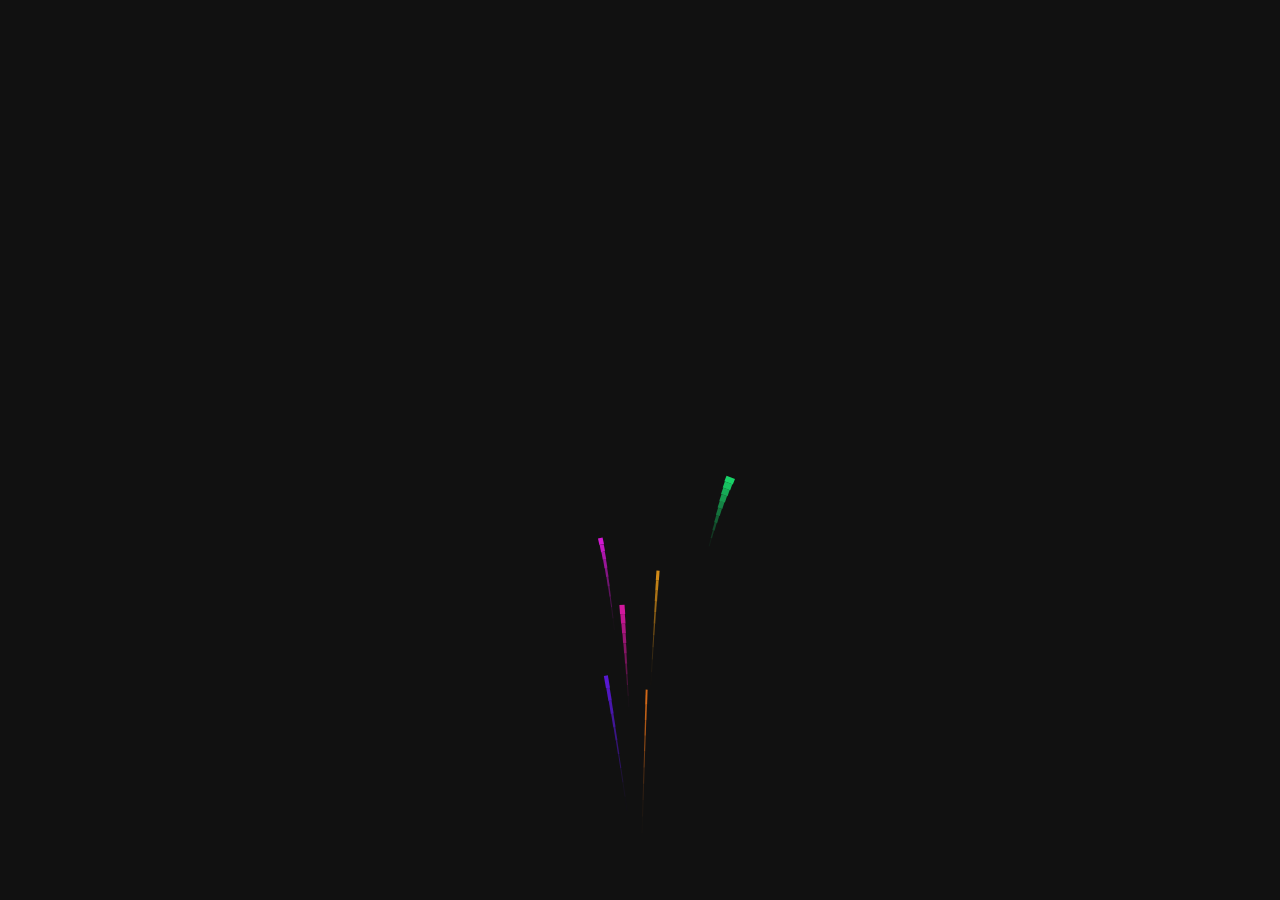
<file: index.html>
<!DOCTYPE html>
<html lang="en">
  <head>
    <meta charset="UTF-8" />
    <meta name="viewport" content="width=device-width, initial-scale=1.0" />
    <link rel="stylesheet" href="style.css" />
    <title>Happy birthday Nandani</title>
  </head>
  <body>
    <!-- Tiktok meowish -->
    <canvas id="c"></canvas>
      <canvas id="confetti-canvas"></canvas>
    <div class="letter-wrapper">
    <div id="letter">
            <h3>Happy Birthday Nandanii !</h1>
              
            <div class="letter-content">
              

              [I know writing a message like this might feel awkward, but I wanted to be honest with you.
I’ve met you only a few times, yet every time I think of talking to you, I have many things in mind. but when I see you, I forget everything. Maybe it’s because I feel a little nervous around you.
There’s a saying that in front of our favourite person, we forget all the words we planned to say and that’s exactly what happens to me whenever I see you. I have so many things in mind, but when you’re in front of me, I just go blank.
I don’t know if anyone has ever told you this before, but you have a really beautiful smile. The kind that can make anyone else smile too. Your smile genuinely makes my day better.

2025 has been the hardest year for me. I went through two major car accidents back to back, and after that, I lost a lot of my happiness and peace. It was a very low phase in my life.

But the day I saw you for the first time in college… something changed. I don’t know how to explain it, but it felt like a little bit of happiness came back to me at that moment. That’s when I felt you were someone special.
I have a crush on you.
Having a crush on someone is not about getting into a relationship.it can simply mean being good friends that sharing problems, supporting each other, building a strong bond, and creating beautiful memories together.

I like you…

But liking someone doesn’t mean expecting the same in return. Who am I to ask you to like me back or even talk to me? It’s completely your choice, and I respect that.

All I know is that I can’t stop liking you. You’ve become someone I remember… today, tomorrow, and always.

If you’re interested talking with me and would like to build a good bond during our MTech journey, and making memories together  I’d really like that.

If you’re interested, just text me with a text that we can meet tomorrow at a time that suits you.

And if you don’t feel the same or aren’t interested,and doesn't have any feelings on me that’s completely okay. You can be honest with me — I’ll understand and respect your feelings.

Just don’t give any reply that I can understand. I won’t make you uncomfortable in any way. I wont disturb you again.This will be the my last message...

I just wanted to be clear and honest once.

I want to say one last time...
I Like You Nandanii......

            </div>
        </div>
        </div>
    


    <div class="wrapper">
<button  id="redirect-btn" class="btn visibility">I want to say something, <br>click here to have a look
  </button>
</div>
    
    <script src="script.js"></script>
  </body>
</html>
</file>
<file: style.css>
canvas {
  position: absolute;
  top: 0;
  left: 0;
}
p {
  margin: 0 0;
  position: absolute;
  font: 16px Verdana;
  color: #eee;
  height: 25px;
  top: calc(100vh - 30px);
  text-shadow: 0 0 2px white;
}
p a {
  text-decoration: none;
  color: #aaa;
}
span {
  font-size: 11px;
}
p > a:first-of-type {
  font-size: 20px;
}
body {
  overflow: hidden;
}
</file>
